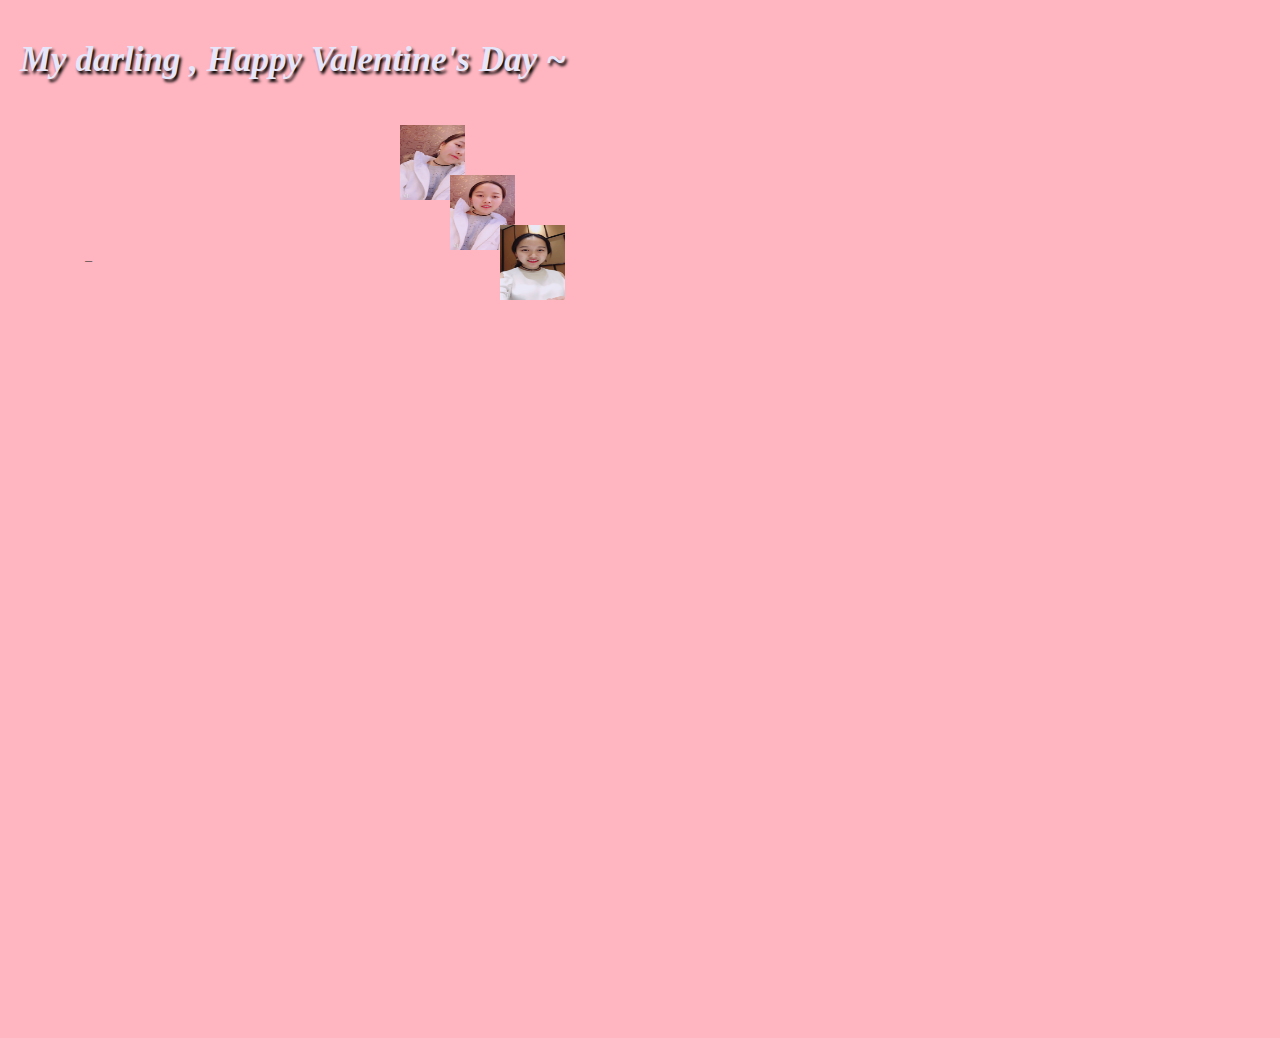
<file: 001Basics/loveyou.html>
<!DOCTYPE html>
<html lang="en">
<head>
    <meta charset="UTF-8">
    <title>YOU and ME</title>
    <style type="text/css">
        @font-face {
            font-family: digit;
            src: url("digital-7_mono.ttf") format("truetype");
        }
        #head{
            position:absolute; left:20px;	top:40px; font-family:Microsoft YaHei;font-style:italic; color: lavender; font-size:35px;font-weight:900;text-shadow: 2px 3px 3px #000;        animation: yourzero 10s ;
        }
        @keyframes yourzero{
            0%  {opacity: 0; }
            35% {opacity: 100; }
            100% {opacity: 100; }
        }

        @keyframes yourfirst{
            0%  {opacity: 0; }
            65% {opacity: 0; }
            75% {opacity: 100;}
            100% {opacity: 100; }
        }
        @keyframes yoursecond{
            0%  {opacity: 0; }
            80% {opacity: 0;}
            90% {opacity: 100; }
            100% {opacity: 1000;}
        }
        @keyframes yourthird{
            0%  {opacity: 0;}
            80% {opacity: 0; }
            95% {opacity: 0; }
            100% {opacity: 100; }
        }
        #s{
            position:absolute;
            left:400px;	top:125px;
            animation: yourfirst 25s;
        }
        #t{
            position:absolute;
            left:450px;	top:175px;
            animation: yoursecond 25s;
        }
        #k{
            position:absolute;
            left:500px;	top:225px;
            animation: yourthird 25s;
        }

    </style>


    <link rel="Stylesheet" type="text/css" href="css/page.css" />

    <link  href="css/default.css"  type="text/css"  rel="stylesheet">
    <script  type="text/javascript"  src="js/jquery.js">
    </script>
    <script  type="text/javascript"  src="js/garden.js">
    </script>
    <script  type="text/javascript"  src="js/function.js">
    </script>


    <script>
        function audioAutoPlay(id){
            var audio = document.getElementById(id);
            audio.play();
            document.addEventListener("WeixinJSBridgeReady", function () {
                audio.play();
            }, false);
            document.addEventListener('YixinJSBridgeReady', function() {
                audio.play();
            }, false);
        }


    </script>
</head>

<body onload="audioAutoPlay('bgm')">
<audio id="bgm" src="mp3/4.mp3" preload="auto" autoplay="autoplay" loop></audio>

<pio id="head">My darling , Happy Valentine's Day ~</pio>

    <img id="s" src="images/1.jpg" width="65" height="75" />
    <img id="t" src="images/2.jpg" width="65" height="75" />
    <img id="k" src="images/3.jpg" width="65" height="75" />

<div id="mainDiv">
    <div id="content">
        <div id="code">
            <span class="comments">/**</span><br />
            <span class="space"> <span class="comments">*2017-12-25,</span><br />
                <span class="space"> <span class="comments">*2018-2-14.</span><br />
            <span class="space"> <span class="comments">*/</span><br />
            Boy name = <span class="keyword">Mr</span> ZENG<br />
            Girl name = <span class="keyword">Mrs</span> REN<br />
            <span class="comments">// Fell in love.</span><br />
            The boy loved the girl;<br />
            <span class="comments">// They loved each other.</span><br />
            The girl loved the boy;<br />
            <span class="comments">// AS time goes on.</span><br />
            They can't seperate from each other.<br />
            The boy says to the girl: I find a love for me;<br />
            <span class="comments">// A girl,beautiful and sweet.</span><br />
            <span class="comments">// The boy has never known there was someone waiting for him.</span><br />
                <span class="comments">// He will not give her up this time.</span><br />
            <span class="keyword">And the boy</span> very <span class="keyword">happy</span> ; <br />
            <span class="keyword">The girl</span> is also very <span class="keyword">happy</span> ; <br />
            <span class="placeholder"> <span class="comments"> // The girl,</span><br />
            <span class="placeholder"><span class="comments">// dancing in the dark between the boy's arms.</span><br />
            <span class="placeholder">They share dreams and fight against all odds;<br />
            <span class="comments">// God knows they will be alright all the time.</span><br />
            <br>
            <br>
                <span class="space"/><span class="comments">
                    <span class="keyword">亲爱的玲</span>  情人节快乐！~ 身处异地没有能够在你身边陪你度过这特别的一天，好想你呀~ 嘿嘿， 亲亲~ 所以就做个小礼物送给你啦啦啦啦~<br />
                    <span class="space">回想起我们的故事，嘴角不禁扬起一丝欣慰的笑：两个人在一起，离不开共同的努力，大起大落之后的我们依然像狂风暴雨之后的船能寻找到岸一样紧紧相吸，互相关爱，一起进步，这也许就是缘分和羁绊吧，一种无形的力量将我们紧紧地栓牢。或喜或悲，或痛或乐，都有一个忠实的我在身边陪着你！另外感谢亲爱的这么多时间来的理解和包容，我也要慢慢成长成为一个 <span class="keyword">好！</span><span class="keyword">男！</span><span class="keyword">人！</span></span>
                </span><br />
                <br>
            <br>
            I want to say:<br />
            Baby, I love you forever;<br />
        </div>
        <div id="loveHeart">
            <canvas id="garden"></canvas>
            <div id="words">
                <div id="messages">
                    亲爱的  MU a!~ 我们已经在一起这么些天啦:
                    <div id="elapseClock"></div>
                </div>
                <div id="loveu">
                    不离不弃。<br/>
                    <div class="signature">-- 爱你的 &Z</div>
                </div>
            </div>
        </div>
    </div>
</div>






<script type="text/javascript">
    var offsetX = $("#loveHeart").width() / 2;
    var offsetY = $("#loveHeart").height() / 2 - 55;  <!-- 高和宽-->
    var together = new Date();
    together.setFullYear(2017, 11, 25);
    together.setHours(0);
    together.setMinutes(0);
    together.setSeconds(0);
    together.setMilliseconds(0);

    if (!document.createElement('canvas').getContext) {
        var msg = document.createElement("div");
        msg.id = "errorMsg";
        msg.innerHTML = "Your browser doesn't support HTML5!<br/>Recommend use Chrome 14+/IE 9+/Firefox 7+/Safari 4+";
        document.body.appendChild(msg);
        $("#code").css("display", "none");
        $("#copyright").css("position", "absolute");
        $("#copyright").css("bottom", "10px");
        document.execCommand("stop");
    } else {


        setTimeout(function () {
            startHeartAnimation();
        }, 30000);  /*方法用于在指定的毫秒数后调用函数或计算表达式。*/


        timeElapse(together);

        setInterval(function () {
            timeElapse(together);
        }, 500);  /*方法可按照指定的周期（以毫秒计）来调用函数或计算表达式。方法会不停地调用函数*/

        adjustCodePosition();

        $("#code").typewriter();



    }
</script>



</body>
</html>
</file>
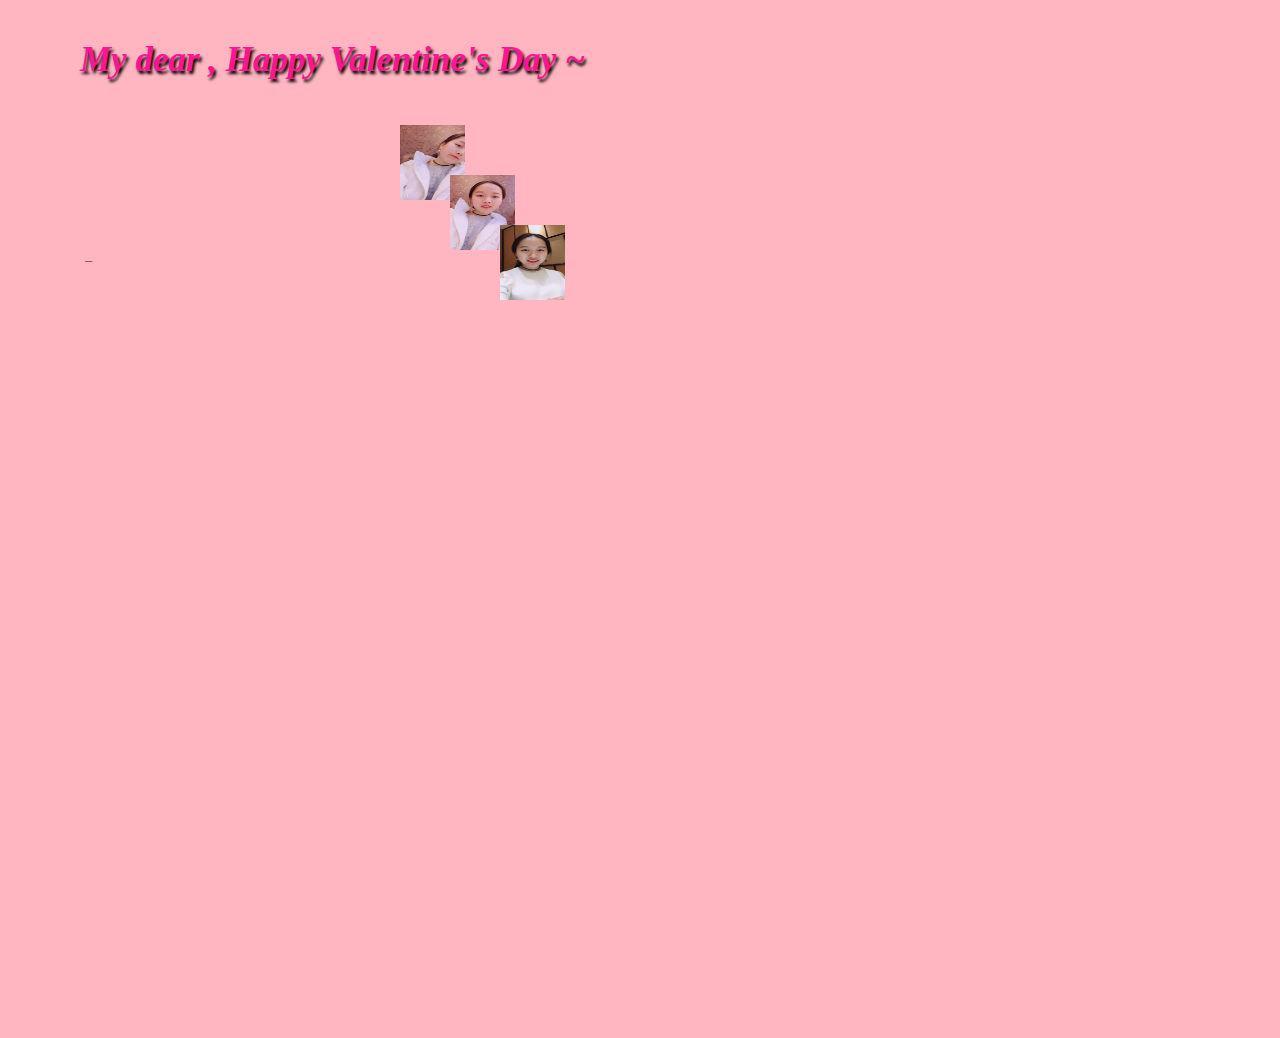
<file: 001Basics/page.html>
<!DOCTYPE html>
<html lang="en">
<head>
    <meta charset="UTF-8">
    <title>YOU and ME</title>
    <style type="text/css">
        @font-face {
            font-family: digit;
            src: url("digital-7_mono.ttf") format("truetype");
        }
        #head{
            position:absolute; left:80px;	top:40px; font-family:Microsoft YaHei;font-style:italic; color: deeppink; font-size:35px;font-weight:900;text-shadow: 2px 3px 3px #000;        animation: yourzero 10s ;
        }
        @keyframes yourzero{
            0%  {opacity: 0; }
            35% {opacity: 100; }
            100% {opacity: 100; }
        }

        @keyframes yourfirst{
            0%  {opacity: 0; }
            65% {opacity: 0; }
            75% {opacity: 100;}
            100% {opacity: 100; }
        }
        @keyframes yoursecond{
            0%  {opacity: 0; }
            80% {opacity: 0;}
            90% {opacity: 100; }
            100% {opacity: 1000;}
        }
        @keyframes yourthird{
            0%  {opacity: 0;}
            80% {opacity: 0; }
            95% {opacity: 0; }
            100% {opacity: 100; }
        }
        #s{
            position:absolute;
            left:400px;	top:125px;
            animation: yourfirst 25s;
        }
        #t{
            position:absolute;
            left:450px;	top:175px;
            animation: yoursecond 25s;
        }
        #k{
            position:absolute;
            left:500px;	top:225px;
            animation: yourthird 25s;
        }

    </style>


    <link rel="Stylesheet" type="text/css" href="css/page.css" />

    <link  href="css/default.css"  type="text/css"  rel="stylesheet">
    <script  type="text/javascript"  src="js/jquery.js">
    </script>
    <script  type="text/javascript"  src="js/garden.js">
    </script>
    <script  type="text/javascript"  src="js/function.js">
    </script>


    <script>
        function audioAutoPlay(id){
            var audio = document.getElementById(id);
            audio.play();
            document.addEventListener("WeixinJSBridgeReady", function () {
                audio.play();
            }, false);
            document.addEventListener('YixinJSBridgeReady', function() {
                audio.play();
            }, false);
        }


    </script>
</head>

<body onload="audioAutoPlay('bgm')">
<audio id="bgm" src="mp3/4.mp3" preload="auto" autoplay="autoplay" loop></audio>

<pio id="head">My dear , Happy Valentine's Day ~</pio>

    <img id="s" src="images/1.jpg" width="65" height="75" />
    <img id="t" src="images/2.jpg" width="65" height="75" />
    <img id="k" src="images/3.jpg" width="65" height="75" />

<div id="mainDiv">
    <div id="content">
        <div id="code">
            <span class="comments">/**</span><br />
            <span class="space"> <span class="comments">*2017-12-25,</span><br />
                <span class="space"> <span class="comments">*2018-2-14.</span><br />
            <span class="space"> <span class="comments">*/</span><br />
            Boy name = <span class="keyword">Mr</span> ZENG<br />
            Girl name = <span class="keyword">Mrs</span> REN<br />
            <span class="comments">// Fall in love.</span><br />
            The boy love the girl;<br />
            <span class="comments">// They love each other.</span><br />
            The girl loved the boy;<br />
            <span class="comments">// AS time goes on.</span><br />
            They can't seperate from each other.<br />
            The boy said to the girl: I found a love for me;<br />
            <span class="comments">// A girl,beautiful and sweet.</span><br />
            <span class="comments">// The boy has never known there was someone waiting for him.</span><br />
                <span class="comments">// He will not give her up this time.</span><br />
            <span class="keyword">And the boy</span> very <span class="keyword">happy</span> ; <br />
            <span class="keyword">The girl</span> is also very <span class="keyword">happy</span> ; <br />
            <span class="placeholder"> <span class="comments"> // The girl,</span><br />
            <span class="placeholder"><span class="comments">// dancing in the dark between the boy's arms.</span><br />
            <span class="placeholder">They share dreams and fight against all odds;<br />
            <span class="comments">// God knows they will be alright all the time.</span><br />
            <br>
            <br>
                <span class="space"/><span class="comments">
                    <span class="keyword">亲爱的玲</span>  情人节快乐！~ 身处异地没有能够在你身边陪你度过这特别的一天，好想你呀~ 嘿嘿， 亲亲~ 所以就做个小礼物送给你啦啦啦啦~<br />
                    <span class="space">回想起我们在一起时发生的事，嘴角不禁扬起一丝欣慰的笑：两个人在一起，离不开共同的努力，但大起大落之后的我们依然像狂风暴雨之后的船能寻找到岸一样紧紧相吸，互相关爱，一起进步，这也许就是缘分和羁绊吧，一种无形的力量将我们紧紧地栓牢。或喜或悲，或痛或乐，都有一个忠实的我在身边陪着你！另外感谢亲爱的这么多时间来的理解和包容，我也要慢慢成长成为一个 <span class="keyword">好！</span><span class="keyword">男！</span><span class="keyword">人！</span></span>
                </span><br />
                <br>
            <br>
            I want to say:<br />
            Baby, I love you forever;<br />
        </div>
        <div id="loveHeart">
            <canvas id="garden"></canvas>
            <div id="words">
                <div id="messages">
                    亲爱的  MU a!~ 我们已经在一起这么些天啦:
                    <div id="elapseClock"></div>
                </div>
                <div id="loveu">
                    爱你直到永永远远。<br/>
                    <div class="signature">-- 爱你的 &Z</div>
                </div>
            </div>
        </div>
    </div>
</div>






<script type="text/javascript">
    var offsetX = $("#loveHeart").width() / 2;
    var offsetY = $("#loveHeart").height() / 2 - 55;  <!-- 高和宽-->
    var together = new Date();
    together.setFullYear(2017, 11, 25);
    together.setHours(0);
    together.setMinutes(0);
    together.setSeconds(0);
    together.setMilliseconds(0);

    if (!document.createElement('canvas').getContext) {
        var msg = document.createElement("div");
        msg.id = "errorMsg";
        msg.innerHTML = "Your browser doesn't support HTML5!<br/>Recommend use Chrome 14+/IE 9+/Firefox 7+/Safari 4+";
        document.body.appendChild(msg);
        $("#code").css("display", "none");
        $("#copyright").css("position", "absolute");
        $("#copyright").css("bottom", "10px");
        document.execCommand("stop");
    } else {


        setTimeout(function () {
            startHeartAnimation();
        }, 30000);  /*方法用于在指定的毫秒数后调用函数或计算表达式。*/


        timeElapse(together);

        setInterval(function () {
            timeElapse(together);
        }, 500);  /*方法可按照指定的周期（以毫秒计）来调用函数或计算表达式。方法会不停地调用函数*/

        adjustCodePosition();

        $("#code").typewriter();



    }
</script>



</body>
</html>
</file>
<file: 001Basics/css/page.css>
html,page,body{
    height: 100%;
    width: 100%;
    margin: 0;
}
page{
    font-size: 100px ;
    position:absolute;
    text-align: center;
    padding-top: 30%;
}
#c{
    background-color: lightgreen;
    animation: c 10s ;
}
#x{
    background-color: darkgreen;
    animation: x 10s ;
}
#q{
    background-color: coral;
    animation: q 10s ;
}
#d{
    background-color: aliceblue;
    animation: d 10s ;
}
#z{
    font-size: 36px;
    display: block;
    animation: z 10s ;
}

@keyframes z {
    0% {opacity:0}
    70% {opacity:0}
    80% {opacity:100}
    100% {opacity:0}
}
@keyframes c {
    0% {opacity:0}
    20% {opacity:100}
    40% {opacity:0}
    100% {opacity:0}
}
@keyframes x {
    0% {opacity:0}
    20% {opacity:0}
    40% {opacity:100}
    60% {opacity:0}
    100% {opacity:0}
}
@keyframes q {
    0% {opacity:0}
    40% {opacity:0}
    60% {opacity:100}
    80% {opacity:0}
    100% {opacity:0}
}
@keyframes d {
    0% {opacity:0}
    60% {opacity:0}
    80% {opacity:100}
    100% {opacity:0}
}
</file>
<file: 001Basics/css/default.css>
body{margin:0;   padding:0;    background: lightpink;    font-size: 12px;    overflow:auto}
#mainDiv{width:100%;height:100%}
#loveHeart{float:left; width:670px ; height:625px}
#garden{width:100% ; height:100%}
#elapseClock{text-align:right   ;font-size:18px;   margin-top:10px;   margin-bottom:10px}
#words{font-family:"sans-serif";  width:500px;   font-size:24px   ;color:#666}
#messages{display:none}
#elapseClock .digit{  font-family:"digit";   font-size:36px}
#loveu{padding:2px;font-size:22px ;margin-top:50px  ;margin-right:120px  ;text-align:right  ;  display:none}
#loveu .signature{margin-top:10px;font-size:20px;font-style:italic}
#clickSound{display:none}

#code{float:left; width:440px; height:400px; color:#333; font-family:"Consolas","Monaco","Bitstream Vera Sans Mono","Courier New","sans-serif";  font-size:12px}
#code .string{color:#2a36ff}
#code .keyword{color:#7f0055;font-weight:bold}
#code .placeholder{margin-left:15px}
#code .space{margin-left:7px}
#code .comments{color:#3f7f5f} /*字体颜色*/

#errorMsg{width:100%;text-align:center;font-size:24px;position:absolute;top:100px;left:0}
</file>
